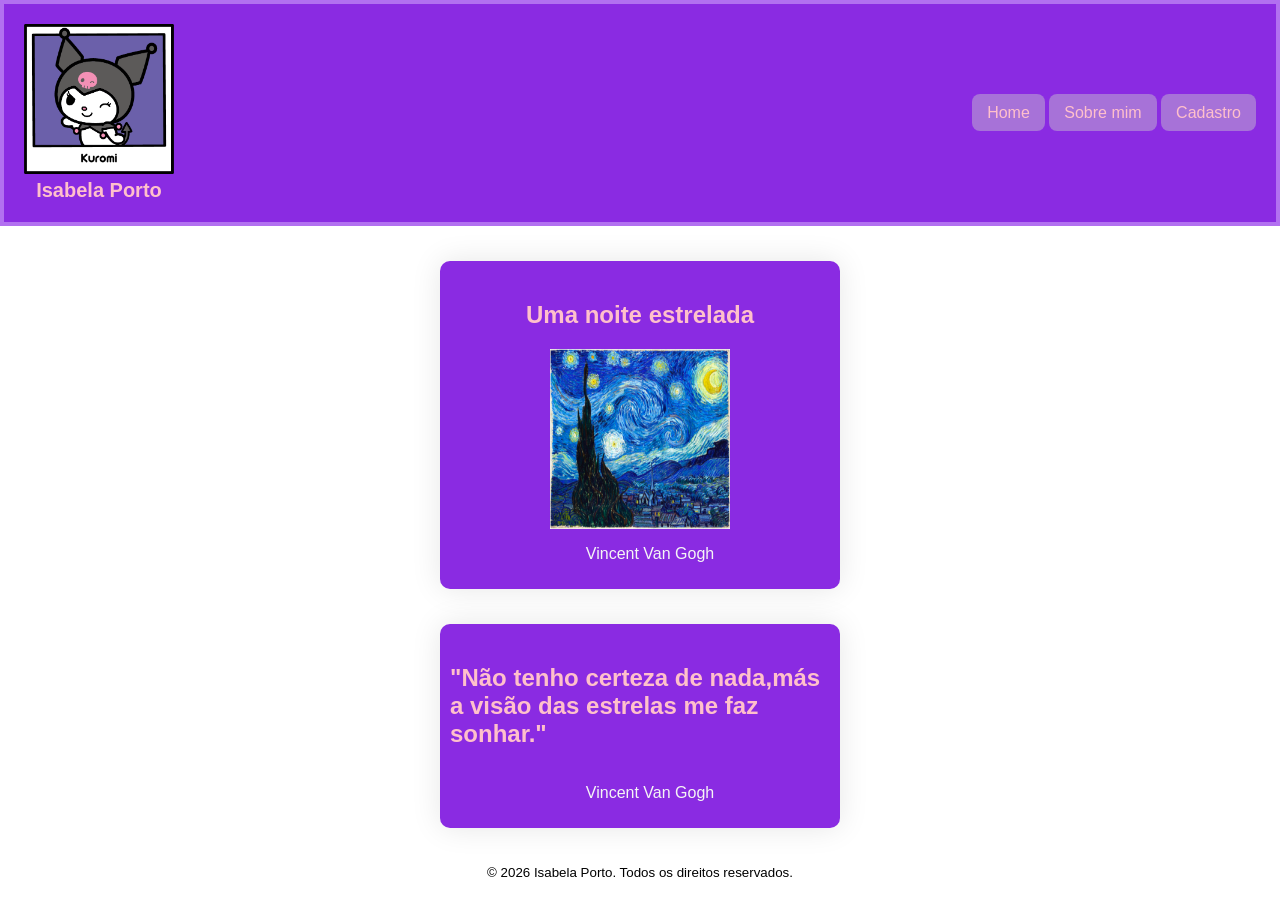
<file: index.html>
<!DOCTYPE html>
<html lang="pt-br">
<head>
    <meta charset="UTF-8">
    <meta name="viewport" content="width=device-width, initial-scale=1.0">
    <title>Meu Site</title>
    <link rel="stylesheet" href="/css/style.css">
</head>
<body>
    <header class="topo">
        
        <div class="logo"><img src="assets/kuro.png" width="150" height="150"><br>Isabela Porto</div>
        <nav>
            <a href="/index.html">Home</a>
            <a href="/pages/sobremim.html">Sobre mim</a>
            <a href="/pages/cadastro.html">Cadastro</a>
        </nav>
    </header>
     
    <main>
        <section class="parte">
            <h2>Uma noite estrelada</h2>
            <img src="/assets/noite.jpg" alt="noite" width="180" height="180">
            <p> Vincent Van Gogh</p>
        </section>
       <section class="parte">
             <h2>"Não tenho certeza de nada,más a visão das estrelas me faz sonhar."</h2>
             <p>Vincent Van Gogh</p>
       </section>
    </main>
    <footer>
        <small>© 2026 Isabela Porto. Todos os direitos reservados.</small>
    </footer>
</body>
</html>
</file>
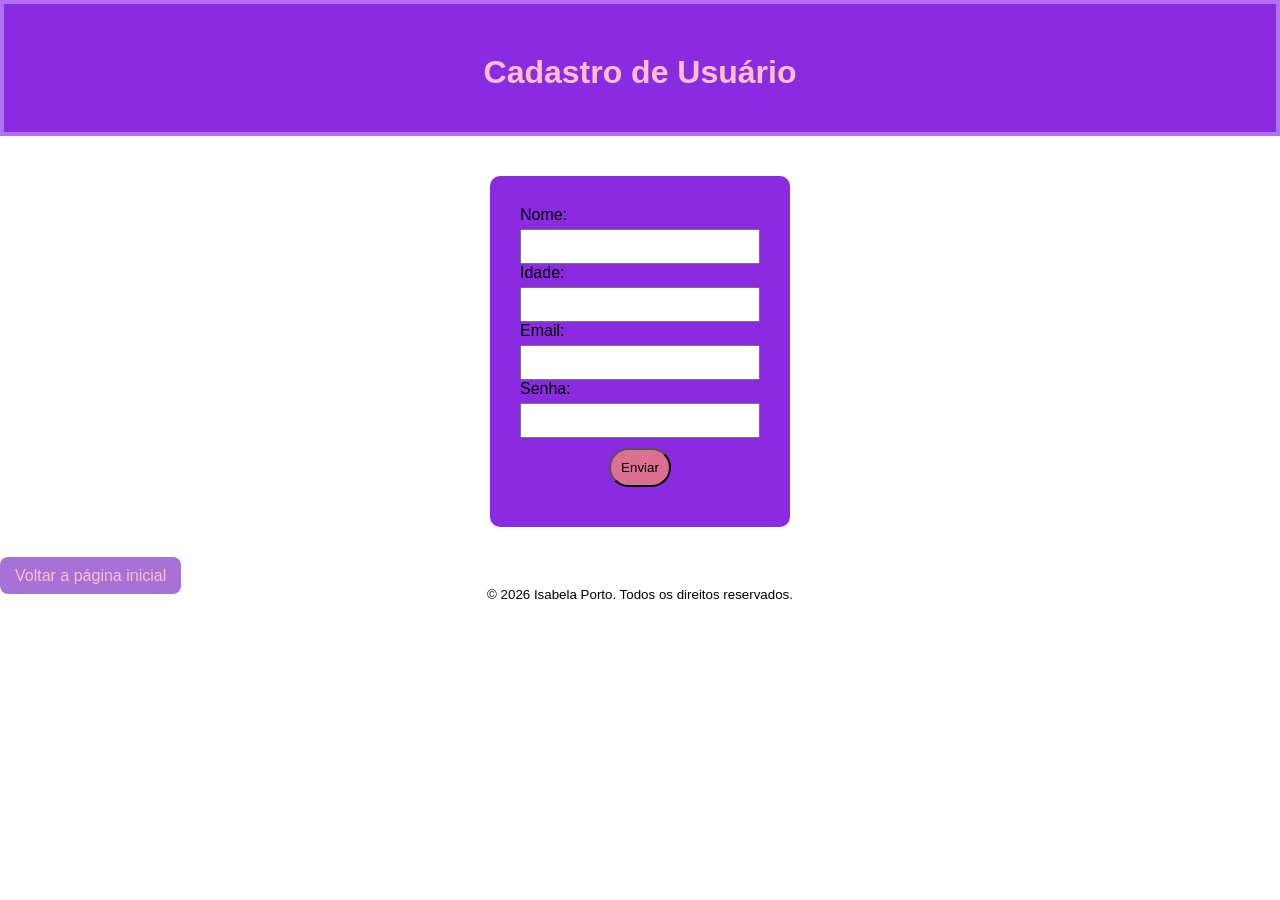
<file: pages/cadastro.html>
<!DOCTYPE html>
<html lang="pt=br">
<head>
    <meta charset="UTF-8">
    <meta name="viewport" content="width=device-width, initial-scale=1.0">
    <title>Cadastro</title>
    <link rel="stylesheet" href="/css/style.css">
</head>
<body >
    <header>
           <h1>Cadastro de Usuário</h1>
    </header>
    <main class="cad">
        
        <form>
            <label for="nome">Nome:</label>
            <input type="text" id="nome">
            <label for="idade">Idade:</label>
            <input type="int" id="idade">
            <label for="email">Email:</label>
            <input type="text" id="email" required>
            <label for="senha">Senha:</label>    
            <input type="password" id="senha">
            <button type="submit">Enviar</button>
        </form>

        <a href="../index.html">Voltar a página inicial</a>
    </main>
    <footer>
          <small>© 2026 Isabela Porto. Todos os direitos reservados.</small>
    </footer>
    
</body>
</html>
</file>
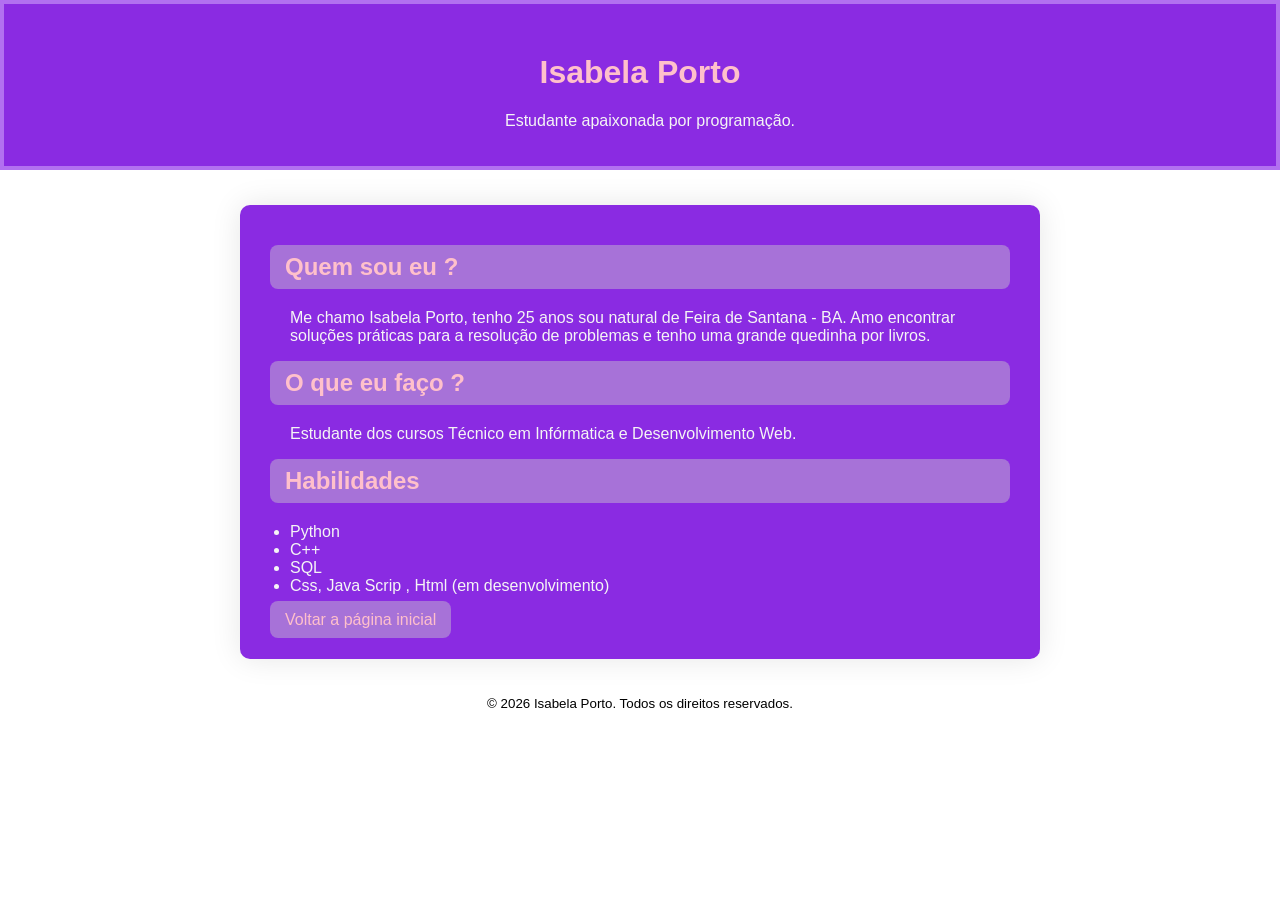
<file: pages/sobremim.html>
<!DOCTYPE html>
<html lang="pt-br">
<head>
    <meta charset="UTF-8">
    <meta name="viewport" content="width=device-width, initial-scale=1.0">
    <title>Sobre Mim</title>
    <link rel="stylesheet" href="/css/style.css">
</head>
<body>
    <header>
        <h1>Isabela Porto</h1>
        <p>Estudante apaixonada por programação.</p>
    </header>
    <main>
        <section class="container">
             <h2>Quem sou eu ?</h2>
             <p>Me chamo Isabela Porto, tenho 25 anos sou natural de Feira de Santana - BA. Amo encontrar soluções práticas para a resolução de problemas e tenho uma grande quedinha por livros. </p>

             <h2>O que eu faço ?</h2>
             <p>Estudante dos cursos Técnico em Infórmatica e Desenvolvimento Web.</p>

             <h2>Habilidades</h2>
             <ul>
                <li>Python</li>
                <li>C++</li>
                <li>SQL</li>
                <li>Css, Java Scrip , Html (em desenvolvimento)</li>
             </ul>
             <a class="botao" href="../index.html">Voltar  a página inicial</a>
        </section>

    </main>
    <footer>
          <small>© 2026 Isabela Porto. Todos os direitos reservados.</small>
    </footer>
</body>
</html>
</file>
<file: css/style.css>
*{
  box-sizing: border-box;
}
a { text-decoration: none;
    margin-top: 20px;
    background-color:rgb(167, 114, 216);
    padding: 10px 15px;
    border-radius: 8px;
    color:pink;
}
a:hover{
    color: whitesmoke;
    text-decoration: underline;
}
body{
    background-color: white;
    margin:0;
    font-family: Arial, Helvetica, sans-serif;
    color:black
}
header{ background-color: blueviolet ;
        color:thistle;
        text-align: center;
        padding: 20px 20px;
        border:4px solid rgb(178, 112, 240);
}
.container{ max-width: 800px;
            margin: 35px auto;
            padding:30px 30px;
            background-color: blueviolet;
            border-radius: 10px;
            box-shadow: 0 0 30px rgb(0,0,0,0.1);
}
.container h2{ margin-top: 10px;
    background-color:rgb(167, 114, 216);
    padding: 8px 15px;
    border-radius: 8px;

}
h2 ,h1{margin-top: 30px;
color:pink}

p ,ul {color:whitesmoke;
padding-left: 20px;}

footer{text-align: center;}

.parte{max-width: 400px;
     margin: 35px auto;
     padding:10px 10px;
     display: flex;
     flex-direction: column;
     align-items: center;
     background-color: blueviolet;
     border-radius: 10px;
     box-shadow: 0 0 30px rgb(0,0,0,0.1);}

.topo{display:flex;
     justify-content: space-between ;
     align-items: center;
     background-color: blueviolet;
}

.logo{font-size: 20px;
     color:pink;
     font-weight: bolder;
}
.cad form {background-color: blueviolet;
      font-family: Arial, Helvetica, sans-serif;
}

form{ background-color: white;
     width: 300px;
     padding: 30px;
     margin: 40px auto;
     border-radius: 10px;
}
input{width:100%;
    padding: 8px;
     margin-top: 5px;

}

button{background-color: palevioletred;
       border-radius: 20px;
       display: block;
       margin: 10px auto;
       padding: 10px;
}
</file>
